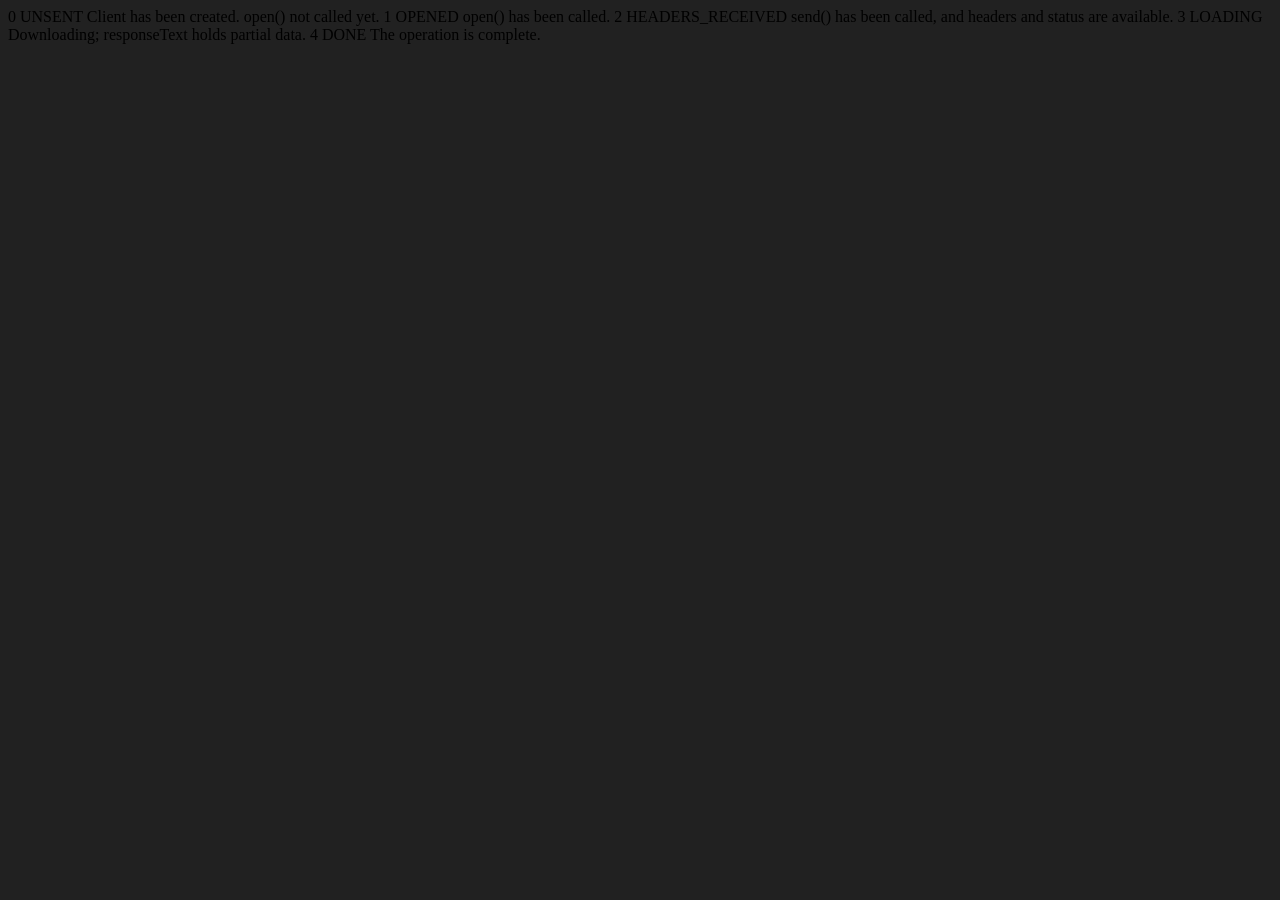
<file: adv/apirequest.html>
<!DOCTYPE html>
<html lang="en">
<head>
    <meta charset="UTF-8">
    <meta name="viewport" content="width=device-width, initial-scale=1.0">
    <title>Document</title>
</head>
<body style="background-color: #212121;">
    0	UNSENT	Client has been created. open() not called yet.
1	OPENED	open() has been called.
2	HEADERS_RECEIVED	send() has been called, and headers and status are available.
3	LOADING	Downloading; responseText holds partial data.
4	DONE	The operation is complete.
</body>
<script>
    const requestUrl = 'https://api.github.com/users/hiteshchoudhary'
    const xhr = new XMLHttpRequest();
    xhr.open('GET', requestUrl)
    xhr.onreadystatechange = function(){
        console.log(xhr.readyState);
        if (xhr.readyState === 4) {
            const data = JSON.parse(this.responseText)
            console.log(typeof data);
            console.log(data.followers);
            // console.log(this.responseText)
        }
    }
    xhr.send();
</script>
</html>
</file>
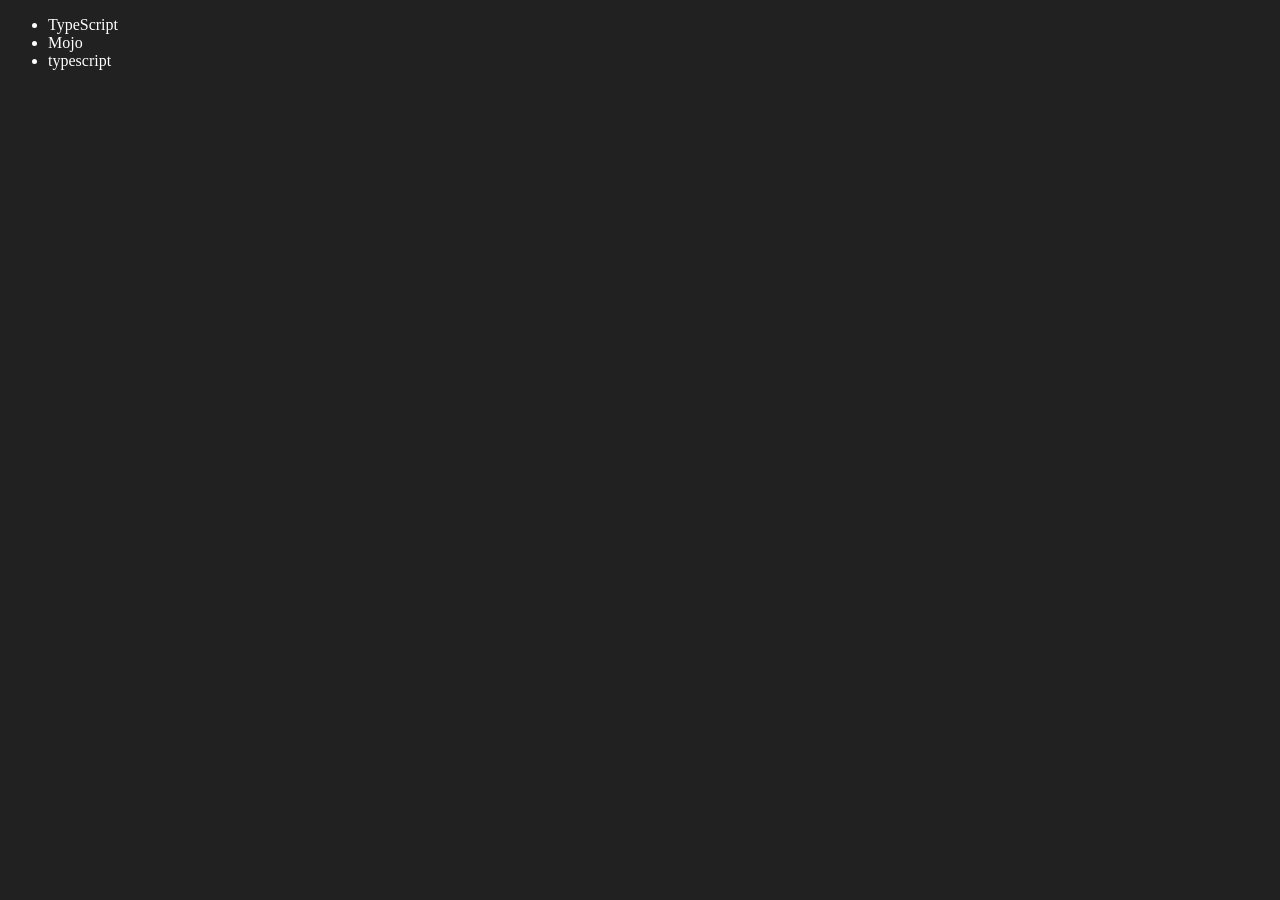
<file: dom/four.html>
<!DOCTYPE html>
<html lang="en">
<head>
    <meta charset="UTF-8">
    <meta http-equiv="X-UA-Compatible" content="IE=edge">
    <meta name="viewport" content="width=device-width, initial-scale=1.0">
    <title>Chai aur code | DOM</title>
</head>
<body style="background-color: #212121; color: #fff;">
    <ul class="language">
        <li>Javascript</li>
    </ul>
</body>
<script>
    function addLanguage(langName){
        const li = document.createElement('li');
        li.innerHTML = langName
        document.querySelector('.language').appendChild(li)
    }
    addLanguage("python")
    addLanguage("typescript")

    function addOptiLanguage(langName){
        const li = document.createElement('li');
        li.appendChild(document.createTextNode(langName))
        document.querySelector('.language').appendChild(li)
    }
    addOptiLanguage('golang' )

    //Edit
    const secondLang = document.querySelector("li:nth-child(2)")
    console.log(secondLang);
    //secondLang.innerHTML = "Mojo"
    const newli = document.createElement('li')
    newli.textContent = "Mojo"
    secondLang.replaceWith(newli)

    //edit
    const firstLang = document.querySelector("li:first-child")
    firstLang.outerHTML = '<li>TypeScript</li>'

    //remove
    const lastLang = document.querySelector('li:last-child')
    lastLang.remove()
    const yu=document.querySelector('.language')
    console.log(yu)


</script>
</html>
</file>
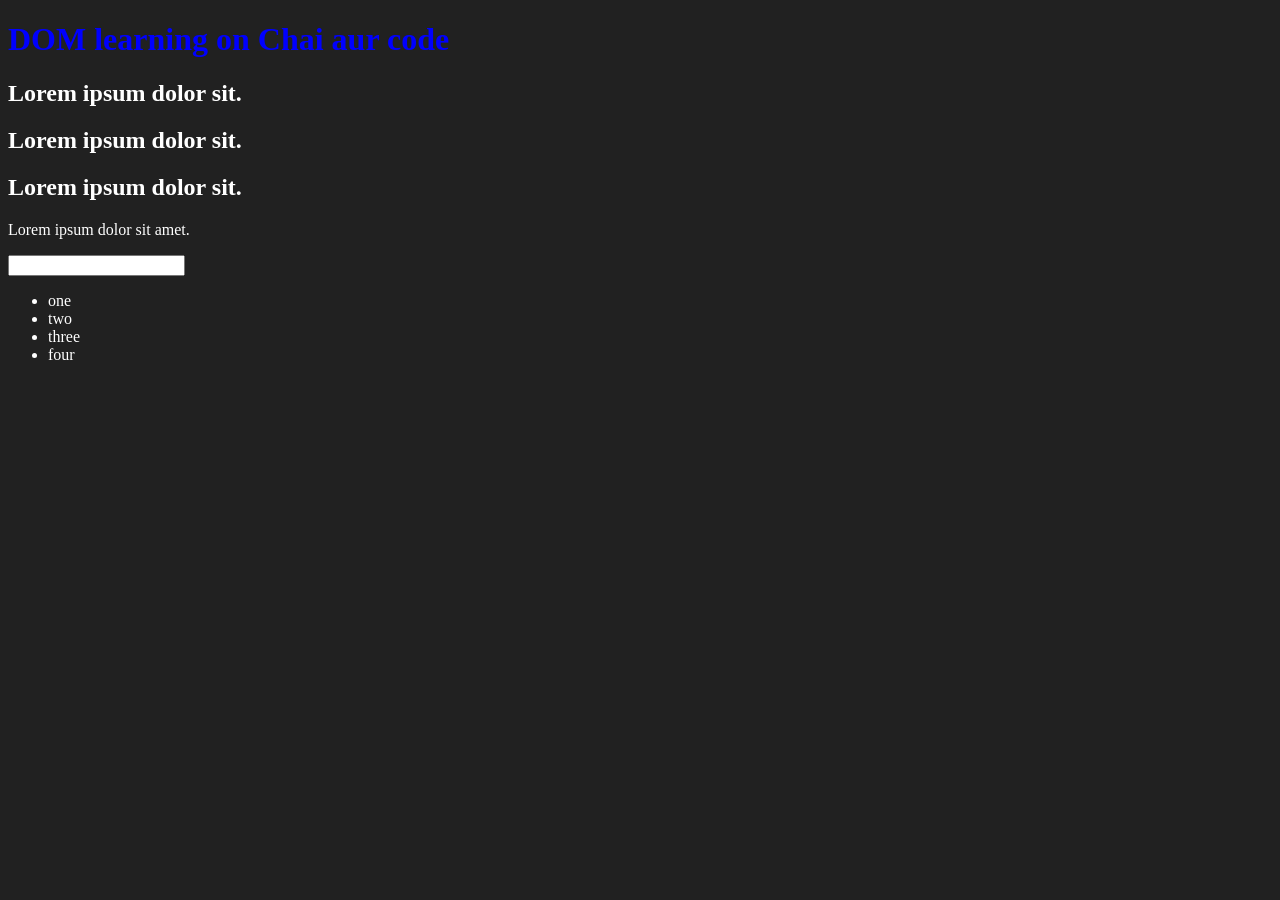
<file: dom/one.html>
<!DOCTYPE html>
<html lang="en">
<head>
    <meta charset="UTF-8">
    
    <title>DOM learning</title>
    <style>
        .bg-black{
            background-color: #212121;
            color: #fff;
        }
    </style>
</head>
<body class="bg-black">
    <div >
        <h1  style="color:blue" id="title" class="heading">DOM learning on Chai aur code <span style="display: none;">test text</span></h1>
        <h2>Lorem ipsum dolor sit.</h2>
        <h2>Lorem ipsum dolor sit.</h2>
        <h2>Lorem ipsum dolor sit.</h2>
        <p>Lorem ipsum dolor sit amet.</p>
        <input type="password" name="" id="">

        <ul>
            <li class="list-item">one</li>
            <li class="list-item">two</li>
            <li class="list-item">three</li>
            <li class="list-item">four</li>
        </ul>
    </div>
</body>
</html>
</file>
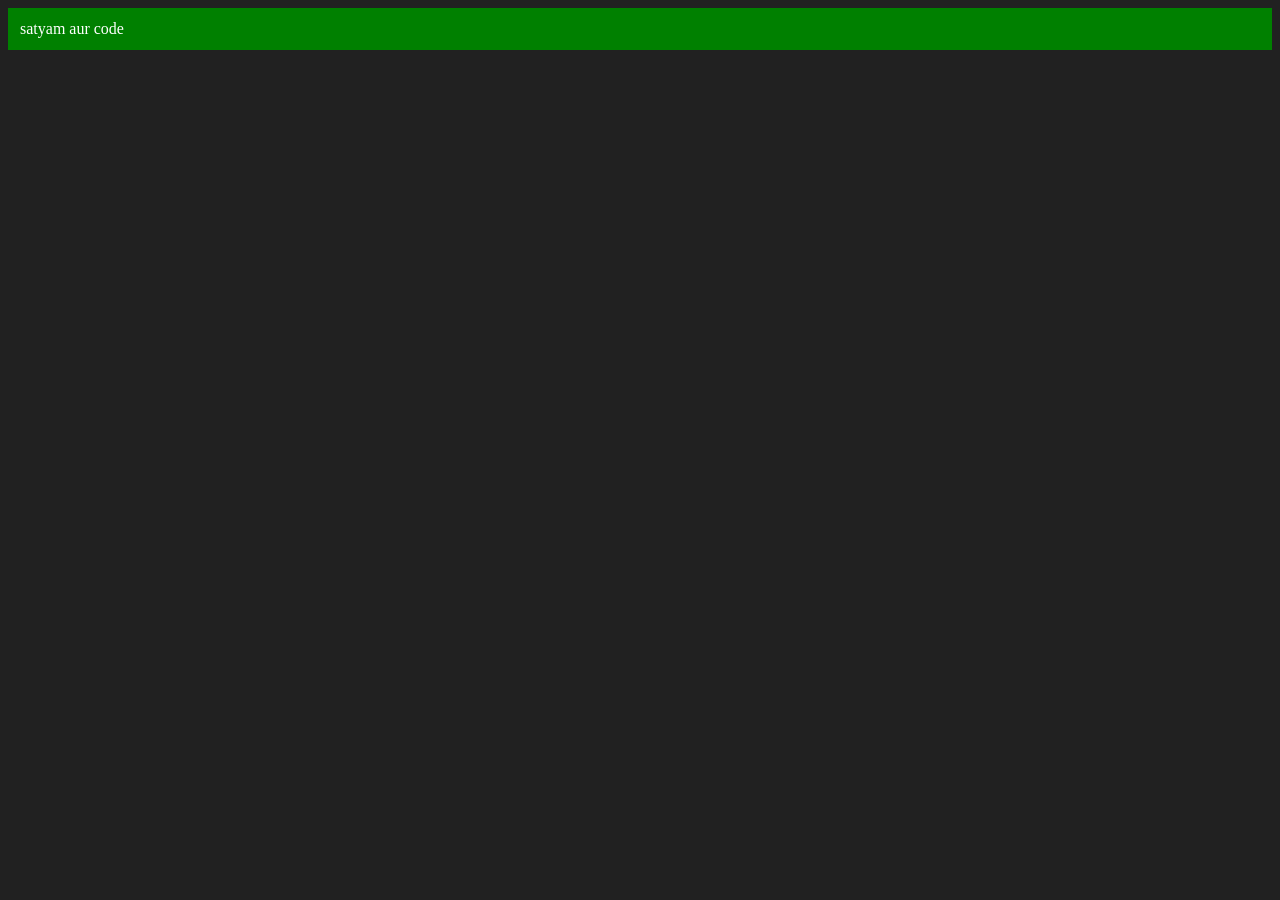
<file: dom/three.html>
<!DOCTYPE html>
<html lang="en">
<head>
    <meta charset="UTF-8">
    <meta http-equiv="X-UA-Compatible" content="IE=edge">
    <meta name="viewport" content="width=device-width, initial-scale=1.0">
    <title>Chai aur code </title>
</head>
<body style="background-color: #212121; color: #fff;">
    
</body>
<script>
    const div = document.createElement('div')
    console.log(div);
    div.className = "main"
    div.id = 11
    div.setAttribute("title", "generated title")//give atttributes in key value pair
    div.style.backgroundColor = "green"
    div.style.padding = "12px"
    div.innerText = "satyam aur code"
    // const addText = document.createTextNode("Chai aur code")
    // div.appendChild(addText)

    document.body.appendChild(div)
</script>
</html>
</file>
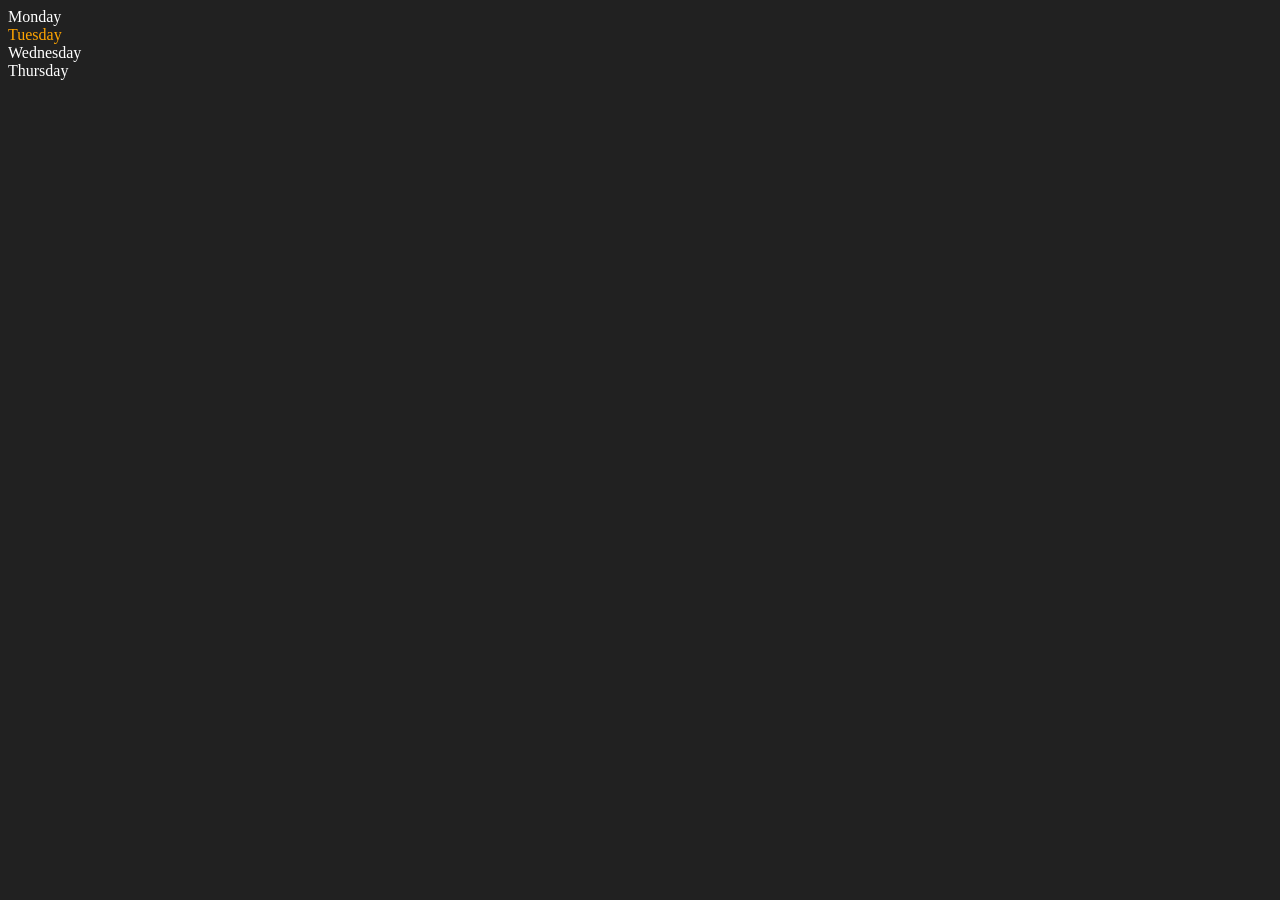
<file: dom/two.html>
<!DOCTYPE html>
<html lang="en">
<head>
    <meta charset="UTF-8">
    <meta http-equiv="X-UA-Compatible" content="IE=edge">
    <meta name="viewport" content="width=device-width, initial-scale=1.0">
    <title>DOM | Chai aur code</title>
</head>
<body style="background-color: #212121; color: #fff;">
    <div class="parent">
        <!-- this is a comment -->
        <div class="day">Monday</div>
        <div class="day">Tuesday</div>
        <div class="day">Wednesday</div>
        <div class="day">Thursday</div>
    </div>
</body>
<script>
    const parent = document.querySelector('.parent')
    console.log(parent);
    // console.log(parent.children);//html collection
    // console.log(parent.children[1].innerHTML);

    for (let i = 0; i < parent.children.length; i++) {
         console.log(parent.children[i].innerHTML);
        
    }
    parent.children[1].style.color = "orange"
    console.log(parent.firstElementChild);
    console.log(parent.lastElementChild);

    const dayOne = document.querySelector('.day')
    console.log(dayOne);
    console.log(dayOne.parentElement);
    console.log(dayOne.nextElementSibling);

    console.log("NODES: ", parent.childNodes);
</script>
</html>
</file>
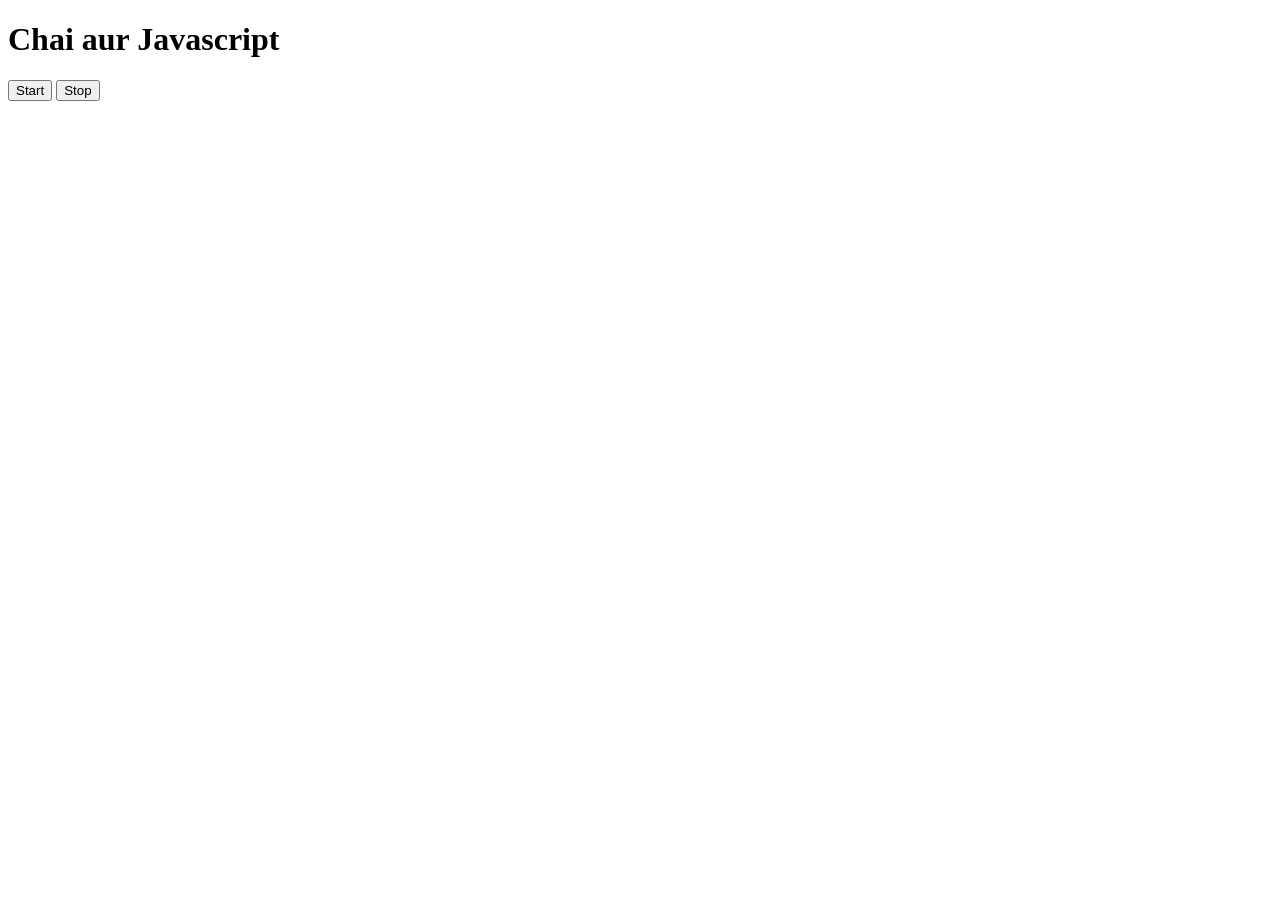
<file: events/three.html>
<!DOCTYPE html>
<html lang="en">
<head>
    <meta charset="UTF-8">
    <meta name="viewport" content="width=device-width, initial-scale=1.0">
    <title>Document</title>
</head>
<body>
    <h1>Chai aur Javascript</h1>
    <button id="start">Start</button>
    <button id="stop">Stop</button>
</body>
<script>
    const sayDate = function(str){
        console.log(str, Date.now());
    }

let intervalId
  document.querySelector('#start').addEventListener('click',function () {
      intervalId = setInterval(sayDate, 1000, "hi")
      console.log("started");

  })
  document.querySelector('#stop').addEventListener('click',function () {
    clearInterval(intervalId)
    console.log("Stopped");
  })
    // clearInterval(intervalId)
</script>
</html>
</file>
